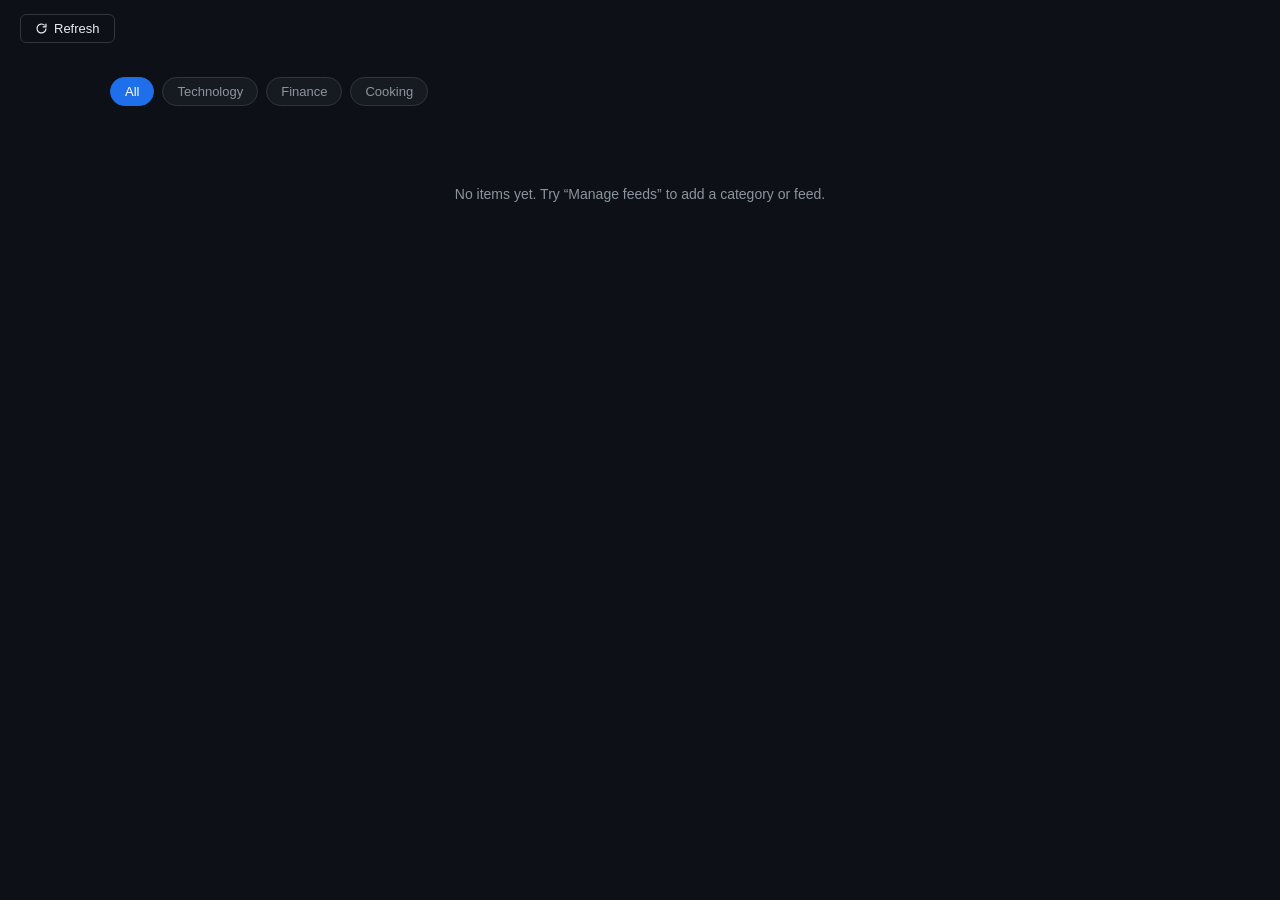
<file: web/feed/feed.html>
<!doctype html>
<html lang="en">
  <head>
    <meta charset="UTF-8" />
    <meta name="viewport" content="width=device-width, initial-scale=1.0" />
    <title>Feed Viewer</title>
    <link rel="stylesheet" href="style.css" />
  </head>
  <body>
    <header class="topbar">
      <div style="display: flex; gap: 8px; align-items: center">
        <button class="nav-link refresh-btn" id="refreshBtn" type="button">
          <svg
            width="13"
            height="13"
            viewBox="0 0 16 16"
            fill="none"
            stroke="currentColor"
            stroke-width="1.5"
          >
            <path d="M13.5 8a5.5 5.5 0 1 1-1.6-3.9M13.5 2v4h-4" />
          </svg>
          Refresh
        </button>
      </div>
    </header>

    <div class="container">
      <div class="tabs" id="tabs"></div>
      <div id="content"><div class="loading-state">Loading feeds…</div></div>
    </div>

    <script src="feeds.js?625"></script>
    <script src="script.js"></script>
  </body>
</html>
</file>
<file: web/feed/style.css>
:root {
  --bg: #0d1117;
  --bg-elevated: #161b22;
  --border: #30363d;
  --text: #e6edf3;
  --text-muted: #8b949e;
  --accent: #58a6ff;
  --accent-dim: #1f6feb;
  --danger: #f85149;
  --success: #3fb950;
  --radius: 6px;
}

* {
  box-sizing: border-box;
  scrollbar-width: none;
}

body {
  margin: 0;
  background: var(--bg);
  color: var(--text);
  font-family:
    -apple-system, BlinkMacSystemFont, "Segoe UI", Helvetica, Arial, sans-serif;
}

header.topbar {
  display: flex;
  align-items: center;
  justify-content: space-between;
  gap: 12px;
  padding: 14px 20px;
  position: sticky;

  top: 0;
  z-index: 10;
}

header.topbar h1 {
  font-size: 16px;
  font-weight: 600;
  margin: 0;
  display: flex;
  align-items: center;
  gap: 8px;
}

header.topbar h1::before {
  content: "◆";
  color: var(--accent);
  font-size: 14px;
}

.nav-link {
  color: var(--text);
  background: var(--bg);
  border: 1px solid var(--border);
  border-radius: var(--radius);
  padding: 6px 14px;
  font-size: 13px;
  text-decoration: none;
}
.nav-link:hover {
  border-color: var(--accent);
  color: var(--accent);
}

.container {
  max-width: 1100px;
  margin: 0 auto;
  padding: 20px;
}

/* ---- category tabs ---- */
.tabs {
  display: flex;
  flex-wrap: wrap;
  gap: 8px;
  margin-bottom: 20px;
}
.tab {
  background: var(--bg-elevated);
  border: 1px solid var(--border);
  color: var(--text-muted);
  border-radius: 999px;
  padding: 6px 14px;
  font-size: 13px;
  cursor: pointer;
}
.tab:hover {
  color: var(--text);
}
.tab.active {
  background: var(--accent-dim);
  border-color: var(--accent-dim);
  color: #fff;
}

/* ---- feed grid: 2 per row, 1 on small screens ---- */
.feed-grid {
  display: grid;
  grid-template-columns: repeat(2, 1fr);
  gap: 16px;
}
@media (max-width: 600px) {
  .feed-grid {
    grid-template-columns: 1fr;
  }
}

.card {
  background: var(--bg-elevated);
  /* border: 1px solid var(--border); */
  border-radius: var(--radius);
  overflow: hidden;
  display: flex;
  flex-direction: column;
  transition: border-color 0.15s ease;
}
.card:hover {
  border-color: var(--accent);
}

.card-img {
  width: 100%;
  aspect-ratio: 16/9;
  object-fit: cover;
  background: #010409;
  display: block;
}
.card-img.placeholder {
  display: flex;
  align-items: center;
  justify-content: center;
  color: var(--text-muted);
  font-size: 28px;
}

.card-body {
  padding: 12px 14px 14px;
  flex: 1;
  display: flex;
  flex-direction: column;
}

.card-source {
  font-size: 11px;
  color: var(--accent);
  text-transform: uppercase;
  letter-spacing: 0.04em;
  margin-bottom: 6px;
}

.card-title {
  font-size: 15px;
  font-weight: 600;
  line-height: 1.35;
  margin: 0 0 6px;
}
.card-title a {
  color: var(--text);
  text-decoration: none;
}
.card-title a:hover {
  color: var(--accent);
}

.card-desc {
  font-size: 13px;
  color: var(--text-muted);
  line-height: 1.5;
  margin: 0 0 10px;
  display: -webkit-box;
  -webkit-line-clamp: 3;
  line-clamp: 3;
  -webkit-box-orient: vertical;
  overflow: hidden;
}

.card-date {
  font-size: 11px;
  color: var(--text-muted);
  margin-top: auto;
}

/* ---- skeleton loading cards ---- */
.skeleton {
  background: var(--bg-elevated);
  border: 1px solid var(--border);
  border-radius: var(--radius);
  overflow: hidden;
}
.skeleton .sk-img {
  width: 100%;
  aspect-ratio: 16/9;
  background: linear-gradient(90deg, #161b22 25%, #1c2128 37%, #161b22 63%);
  background-size: 400% 100%;
  animation: sk-pulse 1.4s ease infinite;
}
.skeleton .sk-body {
  padding: 12px 14px 14px;
}
.skeleton .sk-line {
  height: 10px;
  border-radius: 4px;
  margin-bottom: 8px;
  background: linear-gradient(90deg, #161b22 25%, #1c2128 37%, #161b22 63%);
  background-size: 400% 100%;
  animation: sk-pulse 1.4s ease infinite;
}
.skeleton .sk-line.short {
  width: 60%;
}
@keyframes sk-pulse {
  0% {
    background-position: 100% 50%;
  }
  100% {
    background-position: 0 50%;
  }
}

.refresh-btn {
  display: inline-flex;
  align-items: center;
  gap: 6px;
}
.refresh-btn.spinning svg {
  animation: spin 0.8s linear infinite;
}
@keyframes spin {
  to {
    transform: rotate(360deg);
  }
}
.cache-note {
  font-size: 11px;
  color: var(--text-muted);
  margin: -8px 0 16px;
}

.empty-state,
.loading-state,
.error-state {
  text-align: center;
  color: var(--text-muted);
  padding: 60px 20px;
  font-size: 14px;
}
.error-state {
  color: var(--danger);
}
.pwrap {
  border: 3px solid var(--border);
  border-radius: var(--radius);
}

/* ---- control page ---- */
.panel {
  background: var(--bg-elevated);
  /* border: 1px solid var(--border); */
  /* border-radius: var(--radius); */
  padding: 18px 20px;
  /* margin-bottom: 20px; */
}
.panel h2 {
  font-size: 14px;
  /* margin: 0 0 14px; */
  color: var(--text);
}
.panel h2 .count {
  color: var(--text-muted);
  font-weight: 400;
}

.form-row {
  display: flex;
  flex-wrap: wrap;
  gap: 8px;
  /* margin-bottom: 14px; */
}
input[type="text"],
input[type="url"],
select {
  background: var(--bg);
  border: 1px solid var(--border);
  color: var(--text);
  border-radius: var(--radius);
  padding: 8px 10px;
  font-size: 13px;
  flex: 1;
  min-width: 140px;
}
input:focus,
select:focus {
  outline: 1px solid var(--accent);
  border-color: var(--accent);
}

button {
  background: var(--accent-dim);
  color: #fff;
  border: 1px solid var(--accent-dim);
  border-radius: var(--radius);
  padding: 8px 16px;
  font-size: 13px;
  cursor: pointer;
  white-space: nowrap;
}
button:hover {
  background: var(--accent);
  border-color: var(--accent);
}
button.btn-danger {
  background: transparent;
  border-color: var(--border);
  color: var(--danger);
}
button.btn-danger:hover {
  border-color: var(--danger);
  background: rgba(248, 81, 73, 0.1);
}
button.btn-ghost {
  background: transparent;
  border-color: var(--border);
  color: var(--text-muted);
}
button.btn-ghost:hover {
  color: var(--text);
  border-color: var(--text-muted);
}

.feed-row {
  display: flex;
  align-items: center;
  justify-content: space-between;
  gap: 10px;
  padding: 8px 0;
  border-bottom: 1px solid var(--border);
}
.feed-row:last-child {
  border-bottom: none;
}
.feed-info {
  display: flex;
  flex-direction: column;
  gap: 2px;
  min-width: 0;
}
.feed-name {
  font-size: 13px;
  font-weight: 500;
}
.feed-url {
  font-size: 11px;
  color: var(--text-muted);
  overflow: hidden;
  text-overflow: ellipsis;
  white-space: nowrap;
  max-width: 420px;
}
.badge {
  font-size: 10px;
  text-transform: uppercase;
  letter-spacing: 0.04em;
  padding: 2px 6px;
  border-radius: 4px;
  background: rgba(88, 166, 255, 0.12);
  color: var(--accent);
  margin-left: 6px;
}
.category-header {
  display: flex;
  align-items: center;
  justify-content: space-between;
  margin-bottom: 6px;
}
.category-header h3 {
  font-size: 13px;
  margin: 0;
  color: var(--text);
}
.toast {
  position: fixed;
  bottom: 20px;
  right: 20px;
  background: var(--bg-elevated);
  border: 1px solid var(--success);
  color: var(--success);
  padding: 10px 16px;
  border-radius: var(--radius);
  font-size: 13px;
  opacity: 0;
  transform: translateY(8px);
  transition: all 0.2s ease;
  pointer-events: none;
}
.toast.show {
  opacity: 1;
  transform: translateY(0);
}

.feed {
  align-self: flex-end;
}

svg {
  width: 40;
}

.feedpref {
  background: var(--accent-dim);
  color: #fff;
  border: 1px solid var(--accent-dim);
  border-radius: var(--radius);
  padding: 8px 16px;
  font-size: 13px;
  cursor: pointer;
  white-space: nowrap;
}
</file>
